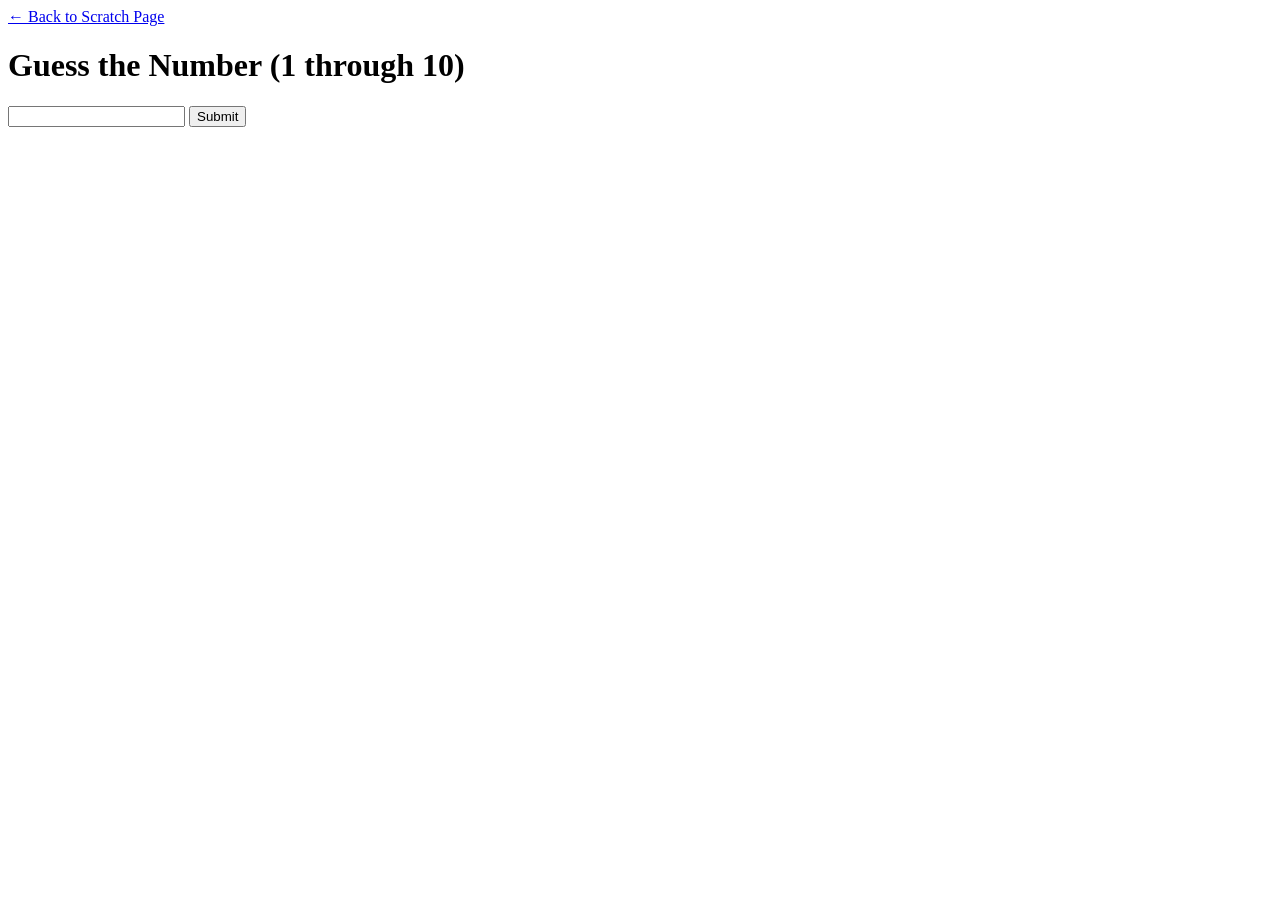
<file: app.html>
<!DOCTYPE html>
<html>
<head>
    <title>Number Guessing Game</title>
</head>
<body>
    <a href="fromScratch.html">← Back to Scratch Page</a>

<h1>Guess the Number (1 through 10)</h1>

<input id="guess" type="number">
<button onclick="checkGuess()">Submit</button>

<p id="result"></p>

<script>
let number = Math.floor(Math.random() * 10) + 1;

function checkGuess() {
    let guess = document.getElementById("guess").value;

    if (guess == number) {
        document.getElementById("result").innerText = "Correct!";
    } else {
        document.getElementById("result").innerText = "Try again!";
    }
}
</script>

</body>
</html>
</file>
